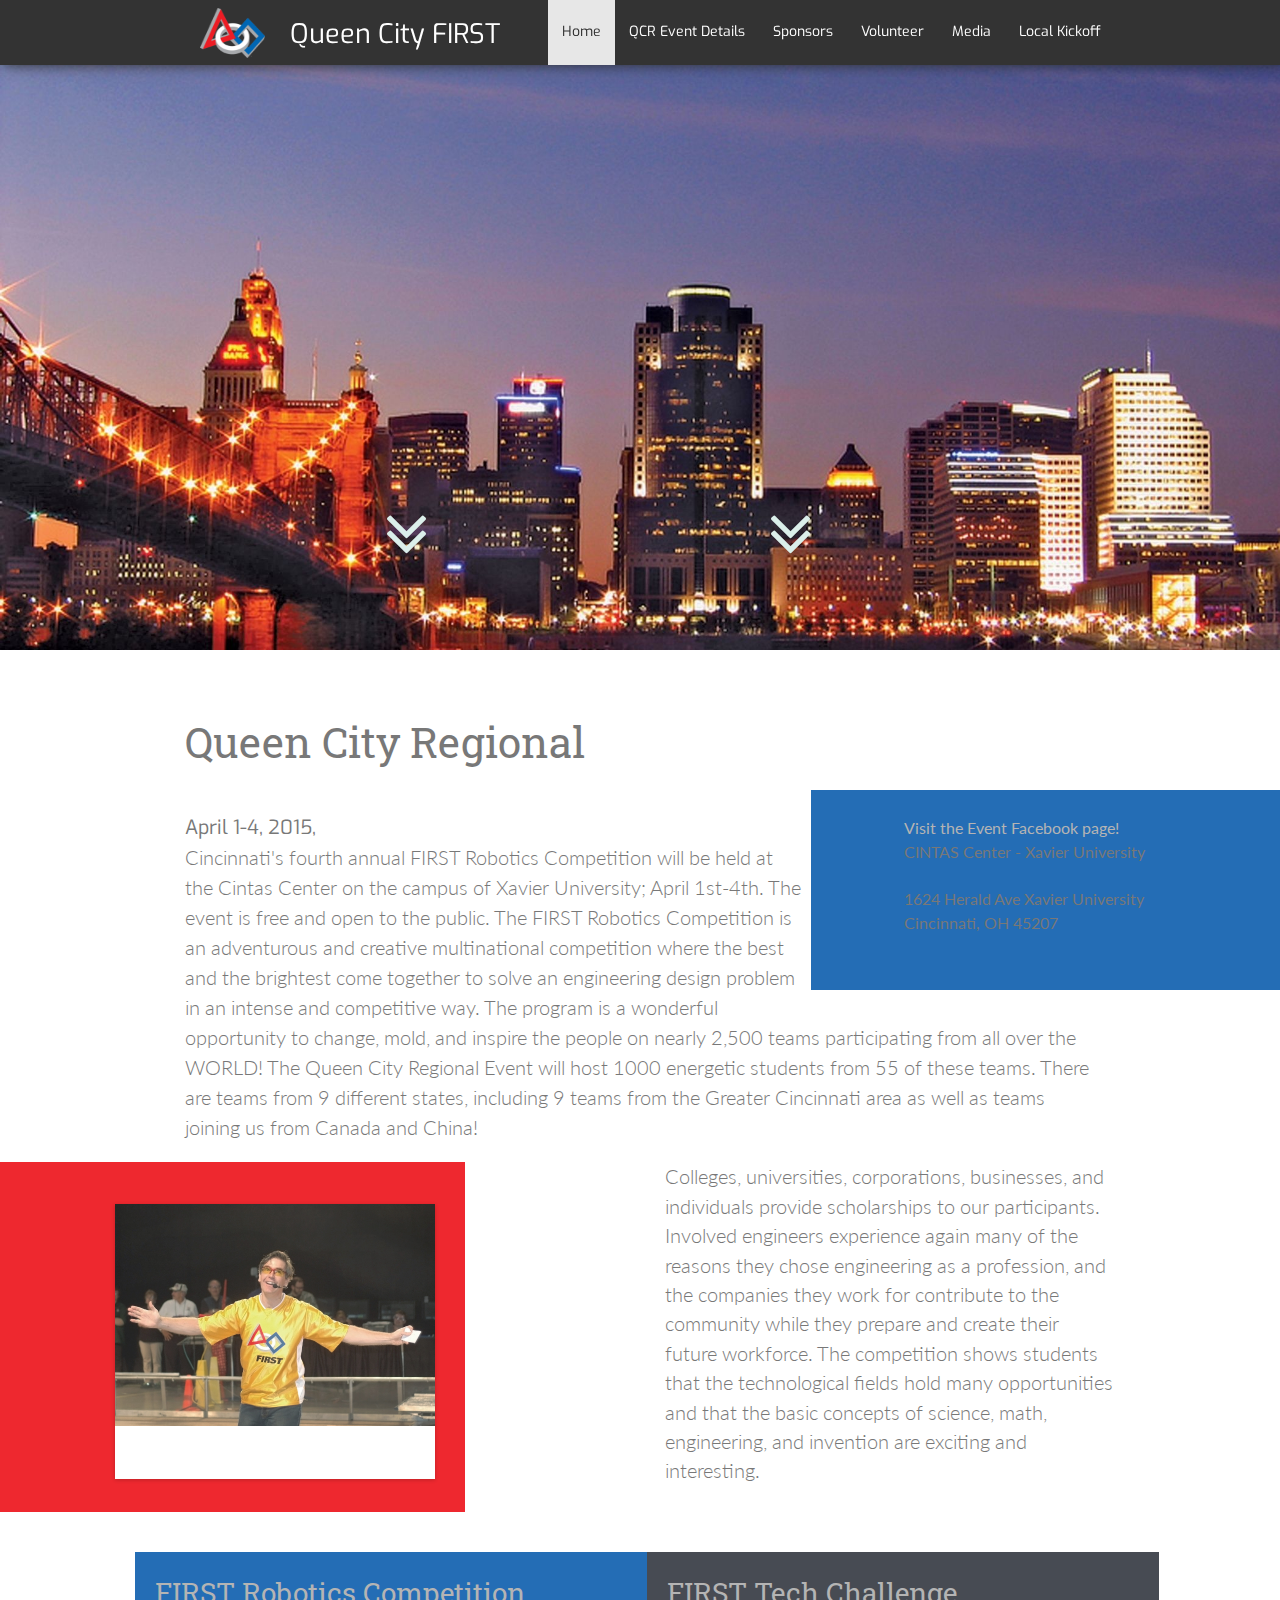
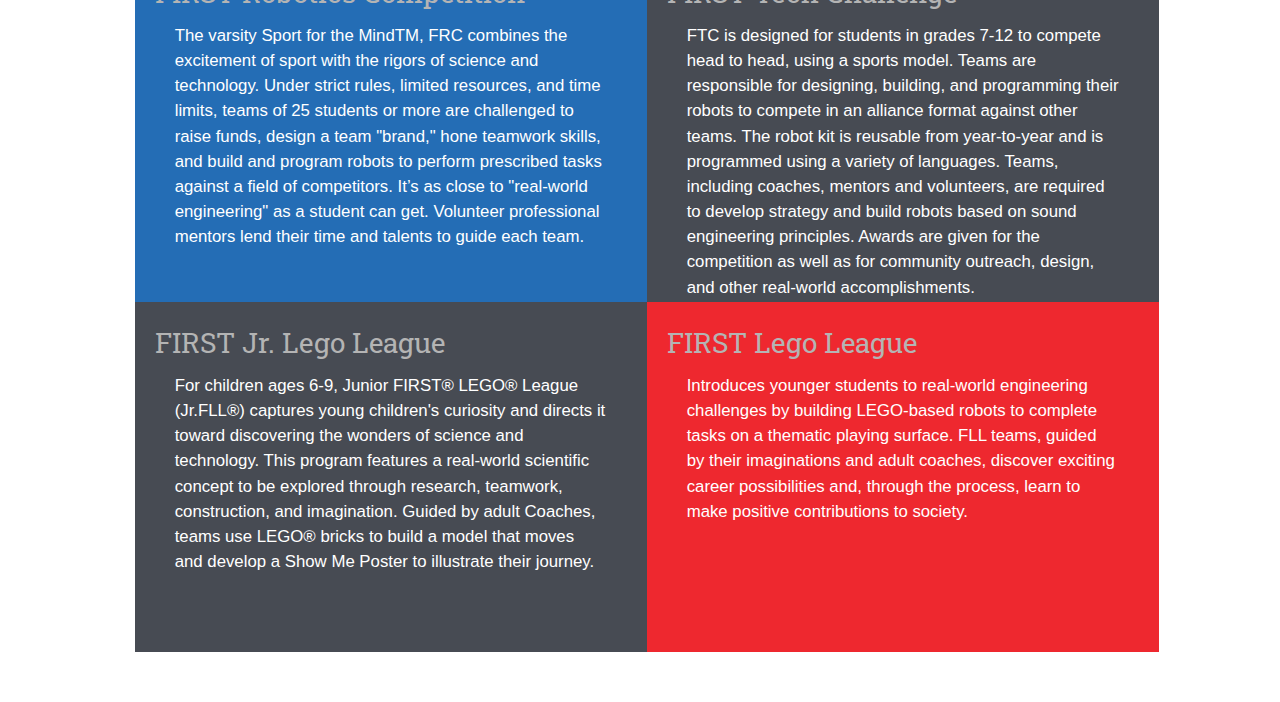
<file: testing/index.html>
<!DOCTYPE html>
<html lang="en">

<head>
    <meta charset="utf-8">
    <meta http-equiv="X-UA-Compatible" content="IE=edge">
    <meta name="viewport" content="width=device-width, initial-scale=1">
    <meta name="description" content="">
    <meta name="author" content="">
    <title>FIRST</title>
    <!-- Bootstrap Core CSS -->
    <link href="css/bootstrap.min.css" rel="stylesheet">

    <!-- Google Fonts -->
    <link rel="stylesheet" href="http://maxcdn.bootstrapcdn.com/font-awesome/4.3.0/css/font-awesome.min.css">
    <link href='http://fonts.googleapis.com/css?family=Exo' rel='stylesheet' type='text/css'>
    <link href='http://fonts.googleapis.com/css?family=Lato:300,400,700' rel='stylesheet' type='text/css'>
    <!-- Slider Style -->
    <link rel="stylesheet" href="css/woothemes-FlexSlider/flexslider.css" type="text/css">
    <!-- Custom CSS -->
    <link rel="stylesheet" href="http://fonts.googleapis.com/css?family=Roboto+Slab">
    <link rel="stylesheet" href="css/base.css">
    <link rel="stylesheet" href="css/style.css">
    <link href="css/business-frontpage.css" rel="stylesheet">
    <link href="css/styles.css" rel="stylesheet">

    <!-- js -->
    <script src="js/modernizr.js"></script>
</head>

<body>
    <header>
        <!-- Navigation -->
        <nav id="mainNav" class="navbar navbar-default navbar-fixed-top" data-target="navbar-example">
            <div class="container">
                <div class="navbar-header">
                    <button type="button" class="navbar-toggle collapsed" data-toggle="collapse" data-target="#collapse">
                        <span class="sr-only">Toggle navigation</span>
                        <span class="icon-bar"></span>
                        <span class="icon-bar"></span>
                        <span class="icon-bar"></span>
                    </button>
                    <a class="navbar-brand" href="#home"><img id="brandImg" src="../images/logoGimp.jpg"><span class="pageTitle">Queen City <em>FIRST</em></span> </a>
                </div>
                <!-- navbar-header -->
                <div class="collapse navbar-collapse" id="collapse">
                    <ul class="nav navbar-nav navbar-right" role="navigation">
                        <li class="active"><a href="#home">Home</a>
                        </li>
                        <li><a href="pages/details.html">QCR Event Details</a>
                        </li>
                        <li><a href="pages/sponsors.html">Sponsors</a>
                        </li>
                        <li><a href="pages/volunteers.html">Volunteer</a>
                        </li>
                        <li><a href="pages/media.html">Media</a>
                        </li>
                        <li><a href="pages/kickoff.html">Local Kickoff</a>
                        </li>
                    </ul>
                </div>
                <!-- collapse navbar-collapse -->
            </div>
            <!-- container -->
        </nav>
    </header>
    <div>
        <section class="module parallax parallax-1">
            <div class="container">

            </div>

        </section>
        <section class="module content">
            <div class="container">
                <i class="fa fa-angle-double-down fa-5x pointer1"></i>
                <i class="fa fa-angle-double-down fa-5x pointer2"></i>
                <div class="row">
                    <article class="col-lg-12 mainContent">
                        <!-- Main header -->
                        <h2>Queen City Regional</h2>
                        <h4>April 1-4, 2015,</h4>
                        <!-- Gallery Picture Slider -->
                        <!-- Main Paragraph -->

                        <aside class="">
                            <div class="blueShade frontAside"></div>
                            <address class="frontAsideAddress">
                                <h3><a href="https://www.facebook.com/QueenCityFIRST?fref=ts">Visit the Event Facebook page!</a></h3>
                                <h3>CINTAS Center - Xavier University</h3>
                                <br>1624 Herald Ave Xavier University
                                <br>Cincinnati, OH 45207
                                <br>
                            </address>
                        </aside>
                        <p>
                            Cincinnati's fourth annual FIRST Robotics Competition will be held at the Cintas Center on the campus of Xavier University; April 1st-4th. The event is free and open to the public. The FIRST Robotics Competition is an adventurous and creative multinational competition where the best and the brightest come together to solve an engineering design problem in an intense and competitive way. The program is a wonderful opportunity to change, mold, and inspire the people on nearly 2,500 teams participating from all over the WORLD! The Queen City Regional Event will host 1000 energetic students from 55 of these teams. There are teams from 9 different states, including 9 teams from the Greater Cincinnati area as well as teams joining us from Canada and China!</p>
                    </article>
                    <hr>
                    <div class="sliderWrapper redShade">
                        <!-- Gallery Picture Slider -->
                        <div class=".sliderAsideColor"></div>
                        <div class="flexslider img-square img-responsive img-center frontSlider">
                            <ul class="slides">
                                <li>
                                    <img src="../images/gallery/Robots Hello 1-C-X2.jpg" />
                                </li>
                                <li>
                                    <img src="../images/gallery/Robots Friday 038-X2.jpg" />
                                </li>
                                <li>
                                    <img src="../images/gallery/Robots Mayor 1-B-L.jpg" />
                                </li>
                                <li>
                                    <img src="../images/gallery/Robots Lakota Point 1-XL.jpg" />
                                </li>
                                <li>
                                    <img src="../images/gallery/Robots controls - XL.jpg" />
                                </li>
                                <li>
                                    <img src="../images/First.jpg" />
                                </li>
                                <li>
                                    <img src="../images/gallery/Robots Warren shot with text- B-X2.jpg" />
                                </li>
                            </ul>
                        </div>
                    </div>
                    <div class="sliderSection">
                        <p>
                            Colleges, universities, corporations, businesses, and individuals provide scholarships to our participants. Involved engineers experience again many of the reasons they chose engineering as a profession, and the companies they work for contribute to the community while they prepare and create their future workforce. The competition shows students that the technological fields hold many opportunities and that the basic concepts of science, math, engineering, and invention are exciting and interesting.</p>

                    </div>
                </div>
        </section>
        <section class="module parallax parallax-2 ">
            <div class="leagueParallax">
                <!-- FTC -->
                <div class="row col-sm-offset-1">
                    <!-- FRC -->
                    <article class="blueShade frcLeague">
                        <div class="leagueContent">
                            <h2><a href="http://www.usfirst.org/roboticsprograms/ftc"><em>FIRST</em>  Robotics Competition</a></h2>
                            <p>The varsity Sport for the MindTM, FRC combines the excitement of sport with the rigors of science and technology. Under strict rules, limited resources, and time limits, teams of 25 students or more are challenged to raise funds, design a team "brand," hone teamwork skills, and build and program robots to perform prescribed tasks against a field of competitors. It’s as close to "real-world engineering" as a student can get. Volunteer professional mentors lend their time and talents to guide each team.</p>
                    </article>

                    <article class="darkShade frcLeague">
                        <div class="leagueContent">
                            <h2><a href="http://www.usfirst.org/roboticsprograms/ftc"><em>FIRST</em>  Tech Challenge</a></h2>
                            <p>FTC is designed for students in grades 7-12 to compete head to head, using a sports model. Teams are responsible for designing, building, and programming their robots to compete in an alliance format against other teams. The robot kit is reusable from year-to-year and is programmed using a variety of languages. Teams, including coaches, mentors and volunteers, are required to develop strategy and build robots based on sound engineering principles. Awards are given for the competition as well as for community outreach, design, and other real-world accomplishments.</p>
                        </div>
                    </article>
                    </div>

                    <div class="row col-sm-offset-1">
                        <!-- JR.FLL  col-lg-5 col-md-6  col-sm-12 -->
                        <article class="darkShade frcLeague">
                            <h2><a href="http://www.usfirst.org/roboticsprograms/jr.fll"><em>FIRST</em> Jr. Lego League</a></h2>
                            <div class="leagueContent">
                                <p>For children ages 6-9, Junior FIRST® LEGO® League (Jr.FLL®) captures young children's curiosity and directs it toward discovering the wonders of science and technology. This program features a real-world scientific concept to be explored through research, teamwork, construction, and imagination. Guided by adult Coaches, teams use LEGO® bricks to build a model that moves and develop a Show Me Poster to illustrate their journey.</p>
                            </div>
                        </article>

                        <!-- FLL -->
                        <article class="redShade frcLeague">
                            <div class="leagueContent">
                                <h2><a href="http://www.usfirst.org/roboticsprograms/fll"><em>FIRST</em> Lego League</a></h2>
                                <p>Introduces younger students to real-world engineering challenges by building LEGO-based robots to complete tasks on a thematic playing surface. FLL teams, guided by their imaginations and adult coaches, discover exciting career possibilities and, through the process, learn to make positive contributions to society.</p>
                            </div>
                        </article>
                    </div>
                </div>
        </section>
        </div>
        <!-- /#wrapper -->
        <script src="js/jquery.js"></script>
        <!-- Bootstrap Core JavaScript -->
        <script src="js/bootstrap.min.js"></script>
        <script src="css/woothemes-FlexSlider/jquery.flexslider.js"></script>
        <script src="js/script.js"></script>
        <!-- analytics -->
        <script type="text/javascript">
        </script>
</body>

</html>
</file>
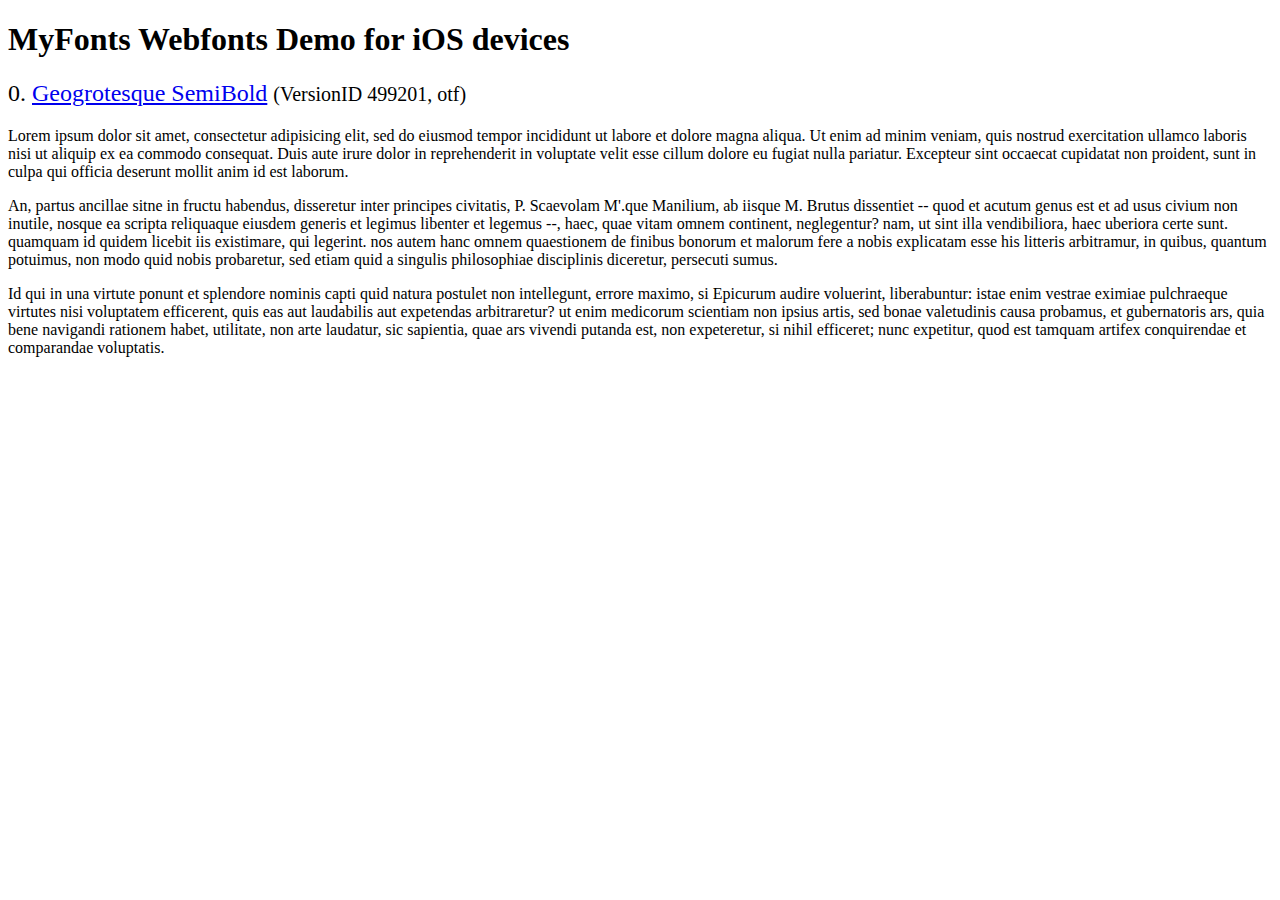
<file: css/woothemes-FlexSlider/demo/fonts/webfonts/geo-semibold/svg/index.html>
<!DOCTYPE html>
<html>
<head>
<title>MyFonts Webfonts Demo for iOS devices</title>
<meta http-equiv="content-type" content="text/html; charset=utf-8" />

<style type="text/css" media="all">

	h2 {
		 font-weight:normal;
	}

		
	@font-face {
		font-family:"Geogrotesque-SemiBold";
		src:url("style_169898.svg#Geogrotesque-SemiBold") format("svg");
	}
	
	.webfont_0 {
		font-family: Geogrotesque-SemiBold;
	}
		
</style>

</head>

<body>

<h1>MyFonts Webfonts Demo for iOS devices</h1>


<h2>0. <span class='webfont_0'><a href='http://new.myfonts.com/search/style::169898/'>Geogrotesque SemiBold</a></span>
<small>(VersionID 499201, otf)</small>
</h2>

<p class='webfont_0'>Lorem ipsum dolor sit amet, consectetur adipisicing elit, sed do eiusmod tempor incididunt ut labore et dolore magna aliqua. Ut enim ad minim veniam, quis nostrud exercitation ullamco laboris nisi ut aliquip ex ea commodo consequat. Duis aute irure dolor in reprehenderit in voluptate velit esse cillum dolore eu fugiat nulla pariatur. Excepteur sint occaecat cupidatat non proident, sunt in culpa qui officia deserunt mollit anim id est laborum.</p>

<p class='webfont_0'>An, partus ancillae sitne in fructu habendus, disseretur inter principes civitatis, P. Scaevolam M'.que Manilium, ab iisque M. Brutus dissentiet -- quod et acutum genus est et ad usus civium non inutile, nosque ea scripta reliquaque eiusdem generis et legimus libenter et legemus --, haec, quae vitam omnem continent, neglegentur? nam, ut sint illa vendibiliora, haec uberiora certe sunt. quamquam id quidem licebit iis existimare, qui legerint. nos autem hanc omnem quaestionem de finibus bonorum et malorum fere a nobis explicatam esse his litteris arbitramur, in quibus, quantum potuimus, non modo quid nobis probaretur, sed etiam quid a singulis philosophiae disciplinis diceretur, persecuti sumus.</p>

<p class='webfont_0'>Id qui in una virtute ponunt et splendore nominis capti quid natura postulet non intellegunt, errore maximo, si Epicurum audire voluerint, liberabuntur: istae enim vestrae eximiae pulchraeque virtutes nisi voluptatem efficerent, quis eas aut laudabilis aut expetendas arbitraretur? ut enim medicorum scientiam non ipsius artis, sed bonae valetudinis causa probamus, et gubernatoris ars, quia bene navigandi rationem habet, utilitate, non arte laudatur, sic sapientia, quae ars vivendi putanda est, non expeteretur, si nihil efficeret; nunc expetitur, quod est tamquam artifex conquirendae et comparandae voluptatis.</p>




</body>
</html>
</file>
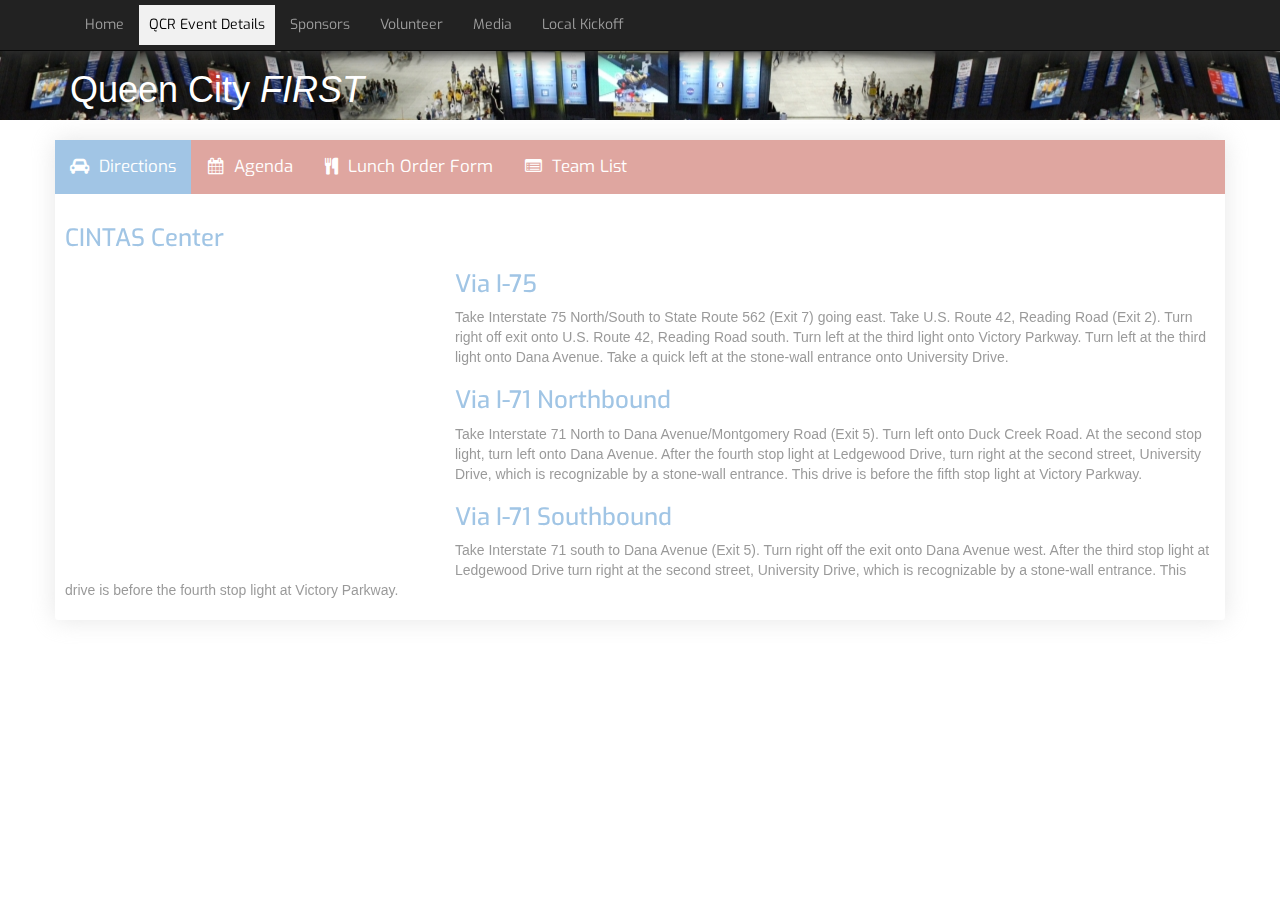
<file: pages/details.html>
<!DOCTYPE html>
<html lang="en">

<head>
    <meta charset="utf-8">
    <meta http-equiv="X-UA-Compatible" content="IE=edge">
    <meta name="viewport" content="width=device-width, initial-scale=1">
    <meta name="description" content="">
    <meta name="author" content="">
    <title>FIRST</title>
    <!-- Bootstrap Core CSS -->
    <link href="../css/bootstrap.min.css" rel="stylesheet">
    <link href="../css/business-frontpage.css" rel="stylesheet">
    <!-- Google Fonts -->
    <link href='https://fonts.googleapis.com/css?family=Droid+Sans' rel='stylesheet' type='text/css'>
    <link rel="stylesheet" href="http://maxcdn.bootstrapcdn.com/font-awesome/4.3.0/css/font-awesome.min.css">
    <link href='http://fonts.googleapis.com/css?family=Exo' rel='stylesheet' type='text/css'>
    <script src="../scripts/jquery.js"></script>
    <!-- Bootstrap Core JavaScript -->
    <script src="../scripts/bootstrap.min.js"></script>
    <script src="../css/woothemes-FlexSlider/jquery.flexslider.js"></script>
    <script src="../scripts/script.js"></script>
    <script type="text/javascript">
    $(document).ready(function() {
        $("#myTab a").click(function(e) {
            e.preventDefault();
            $(this).tab('show');
            $("#myTabs").tabs({
                show: function(e, ui) {}
            });
        });
        $('.volunteerNav').on('click', function(e) {
            e.preventDefault();
            $('#sectionA').removeClass('active fade in');
            $('#myTab').find('.active').removeClass('active')
            $('.navigationTab').addClass('active')
            $('#sectionC').addClass('active fade in');
        });
    });
    </script>
    <!-- Slider Style -->
    <link rel="stylesheet" href="../css/woothemes-FlexSlider/flexslider.css" type="text/css">
    <!-- Custom CSS -->
    <link href="../css/styles.css" rel="stylesheet">
    <!-- HTML5 Shim and Respond.js IE8 support of HTML5 elements and media queries -->
    <!-- WARNING: Respond.js doesn't work if you view the page via file:// -->
    <!--[if lt IE 9]>
				<script src="https://oss.maxcdn.com/libs/html5shiv/3.7.0/html5shiv.js"></script>
				<script src="https://oss.maxcdn.com/libs/respond.js/1.4.2/respond.min.js"></script>
				<![endif]-->
</head>

<body>
    <!-- Navigation -->
    <nav class="navbar navbar-inverse navbar-fixed-top navShadow" role="navigation">
        <div class="container">
            <!-- Brand and toggle get grouped for better mobile display -->
            <div class="navbar-header">
                <button type="button" class="navbar-toggle" data-toggle="collapse" data-target="#bs-example-navbar-collapse-1">
                    <span class="sr-only">Toggle navigation</span>
                    <span class="icon-bar"></span>
                    <span class="icon-bar"></span>
                    <span class="icon-bar"></span>
                </button>
            </div>
            <!-- Collect the nav links, forms, and other content for toggling -->
            <div class="collapse navbar-collapse" id="bs-example-navbar-collapse-1">
                <ul class="nav navbar-nav">
                    <li>
                        <a href="../index.html">Home</a>
                    </li>
                    <li>
                        <a id="activeNav" href="details.html">QCR Event Details</a>
                    </li>
                    <li>
                        <a href="sponsors.html">Sponsors</a>
                    </li>
                    <li>
                        <a href="volunteers.html">Volunteer</a>
                    </li>
                    <li>
                        <a href="media.html">Media</a>
                    </li>
                    <li>
                        <a href="kickoff.html">Local Kickoff</a>
                    </li>
                </ul>
            </div>
            <!-- /.navbar-collapse -->
        </div>
        <!-- /.container -->
    </nav>
    <!-- Image Background Page Header -->
    <!-- Note: The background image is set within the business-casual.css file. -->
    <header class="business-header" id="detailsBanner">
        <div class="container">
            <div class="row">
                <div class="col-lg-12">
                    <h1 class="tagline">Queen City <em>FIRST</em></h1>
                </div>
            </div>
        </div>
    </header>
    <!-- Page Content -->
    <div class="container content" style=" margin: 20px auto;padding: 0; box-shadow: 0 0 25px #cccccc">
        <div class="container" style="padding:0;">
            <ul class="nav nav-pills" id="myTab">
                <li class="active"><a href="#sectionA"><i class="fa fa-car"></i>Directions</a>
                </li>
                <li><a href="#sectionB"><i class="fa fa-calendar"></i>Agenda</a>
                </li>
                <li class="LunchTab"><a href="#sectionC"><i class="fa fa-cutlery"></i>Lunch Order Form</a>
                </li>
                <li class="teamList"><a href="#sectionD"><i class="fa fa-list-alt"></i>Team List</a>
                </li>
            </ul>
            <div class="tab-content" style="border-top: solid 1px white; padding: 10px;">
                <div id="sectionA" class="tab-pane fade in active">
                    <h3 class="heading text-primary">CINTAS Center</h3>
                    <div class="xavier" style="float:left; margin-right:15px">
                        <iframe class="xavierMap" frameborder="0" marginheight="0" marginwidth="0" scrolling="no" src="http://maps.google.com/maps?f=q&amp;source=s_q&amp;hl=en&amp;geocode=&amp;q=1624+Herald+Avenue,+Cincinnati,+Ohio+45207&amp;aq=&amp;sll=37.0625,-95.677068&amp;sspn=39.371738,86.572266&amp;ie=UTF8&amp;hq=&amp;hnear=1624+Herald+Ave,+Cincinnati,+Ohio+45212&amp;t=m&amp;z=14&amp;ll=39.148876,-84.472575&amp;output=embed"></iframe>
                    </div>
                    <h3 class="heading text-primary">Via I-75</h3>
                    <p>Take Interstate 75 North/South to State Route 562 (Exit 7) going east. Take U.S. Route 42, Reading Road (Exit 2). Turn right off exit onto U.S. Route 42, Reading Road south. Turn left at the third light onto Victory Parkway. Turn left at the third light onto Dana Avenue. Take a quick left at the stone-wall entrance onto University Drive.</p>
                    <h3 class="heading text-primary">Via I-71 Northbound</h3>
                    <p>Take Interstate 71 North to Dana Avenue/Montgomery Road (Exit 5). Turn left onto Duck Creek Road. At the second stop light, turn left onto Dana Avenue. After the fourth stop light at Ledgewood Drive, turn right at the second street, University Drive, which is recognizable by a stone-wall entrance. This drive is before the fifth stop light at Victory Parkway.</p>
                    <h3 class="heading text-primary">Via I-71 Southbound</h3>
                    <p>Take Interstate 71 south to Dana Avenue (Exit 5). Turn right off the exit onto Dana Avenue west. After the third stop light at Ledgewood Drive turn right at the second street, University Drive, which is recognizable by a stone-wall entrance. This drive is before the fourth stop light at Victory Parkway.</p>
                </div>
                <div id="sectionB" class="heading tab-pane fade">
                    <h3>Schedule April 1-4, 2015
                    </h3>
                    <a class="volunteerButton heading btn btn-success btn-lg" href="../images/2015 Queen City Schedule.pdf" style="height: 50px; width: 150px; margin: 20px;font-size: 1em;padding: 15px 5px; position: absolute;right:100px;top: 185px;">Download Schedule</a>
                    <div class="bs-example">
                        <table class="table table-hover">
                            <thead>
                                <tr>
                                    <th>Wednesday</th>
                                    <th>Thursday</th>
                                    <th>Friday</th>
                                    <th>Saturday</th>
                                </tr>
                            </thead>
                            <tbody>
                                <tr>
                                    <td><span class="text-primary">6:00 pm -8:00 pm:</span> 5 Team Reps to Load-In</td>
                                    <td><span class="text-primary">7:45 am:</span> 5 Team Reps to Load-In</td>
                                    <td><span class="text-primary">8:00 am: </span>Pits and Machine Shop OPEN</td>
                                    <td><span class="text-primary">8:00 am: </span>Pits and Machine Shop OPEN</td>
                                </tr>
                                <tr>
                                    <td></td>
                                    <td><span class="text-primary">8:30 am:</span> Pits, Machine Shop, Registration and Inspeciton Open</td>
                                    <td><span class="text-primary">8:30 am-9:00 am:</span> Opening Ceremonies</td>
                                    <td><span class="text-primary">8:30 am-9:00 am:</span> Opening Ceremonies</td>
                                </tr>
                                <tr>
                                    <td></td>
                                    <td><span class="text-primary">9:00 am -11:00 am:</span> Driver's Meeting, Field open for Measurement and Calibration</td>
                                    <td><span class="text-primary">9:00 am - 12 Noon:</span> Qualification Matches</td>
                                    <td><span class="text-primary">9:00 am -12:15 pm:</span> Qualification Matches</td>
                                </tr>
                                <tr>
                                    <td></td>
                                    <td><span class="text-primary">11:00 am - 12:00 pm:</span> Lunch</td>
                                    <td><span class="text-primary">12 Noon -1:00 pm:</span> Lunch</td>
                                    <td><span class="text-primary">12:15 pm - 12:30 pm</span> Alliance Selections</td>
                                </tr>
                                <tr>
                                    <td></td>
                                    <td><span class="text-primary">12:00 Noon - 6:30 pm</span> Practice Matches</td>
                                    <td><span class="text-primary">1:00 pm - 5:45 pm:</span> Qualificaiton Matches</td>
                                    <td><span class="text-primary">12:30 pm - 1:30 pm</span> LUNCH</td>
                                </tr>
                                <tr>
                                    <td></td>
                                    <td><span class="text-primary">8:00 pm </span>Pits and Machine Shop close</td>
                                    <td><span class="text-primary">5:45 pm - 6:30 pm:</span> Awards Ceremony</td>
                                    <td><span class="text-primary">1:30 - 4:30</span> Final Rounds</td>
                                </tr>
                                <tr>
                                    <td></td>
                                    <td></td>
                                    <td><span class="text-primary">7:00 pm**: </span> Pits and Machine Shop CLOSE immediately following Closing Ceremonies</td>
                                    <td><span class="text-primary">4:30 pm - 5:30 pm:</span> Awards Ceremony</td>
                                </tr>
                                <tr>
                                    <td>**Schedule subject to change. All times are estimated based on flow of rounds. See Pit Administration table for updated times.</td>
                                    <td></td>
                                    <td><span class="text-primary">6:30pm:</span> Pits close | Robots bagged</td>
                                </tr>
                            </tbody>
                        </table>
                    </div>
                </div>
                <div id="sectionC" class="heading volunteerTab tab-pane fade">
                    <a class="volunteerButton heading btn btn-success btn-lg" href="../images/Preorder Team Meals Queen City 2015.pdf" style="height: 50px; width: 150px; float: left; margin: 20px;font-size: 1em;padding: 15px 5px;">Download Lunch Form
			</a>
                </div>
                <div id="sectionD" class="heading volunteerTab tab-pane fade">
                    <div class="teamlistcontent">
                        <iframe frameborder="0" height="700px" id="teamlist" src="http://frclinks.frclinks.com/event/ohci" width="700px"></iframe>
                    </div>
                </div>
            </div>
            <!-- jQuery -->

</body>

</html>
</file>
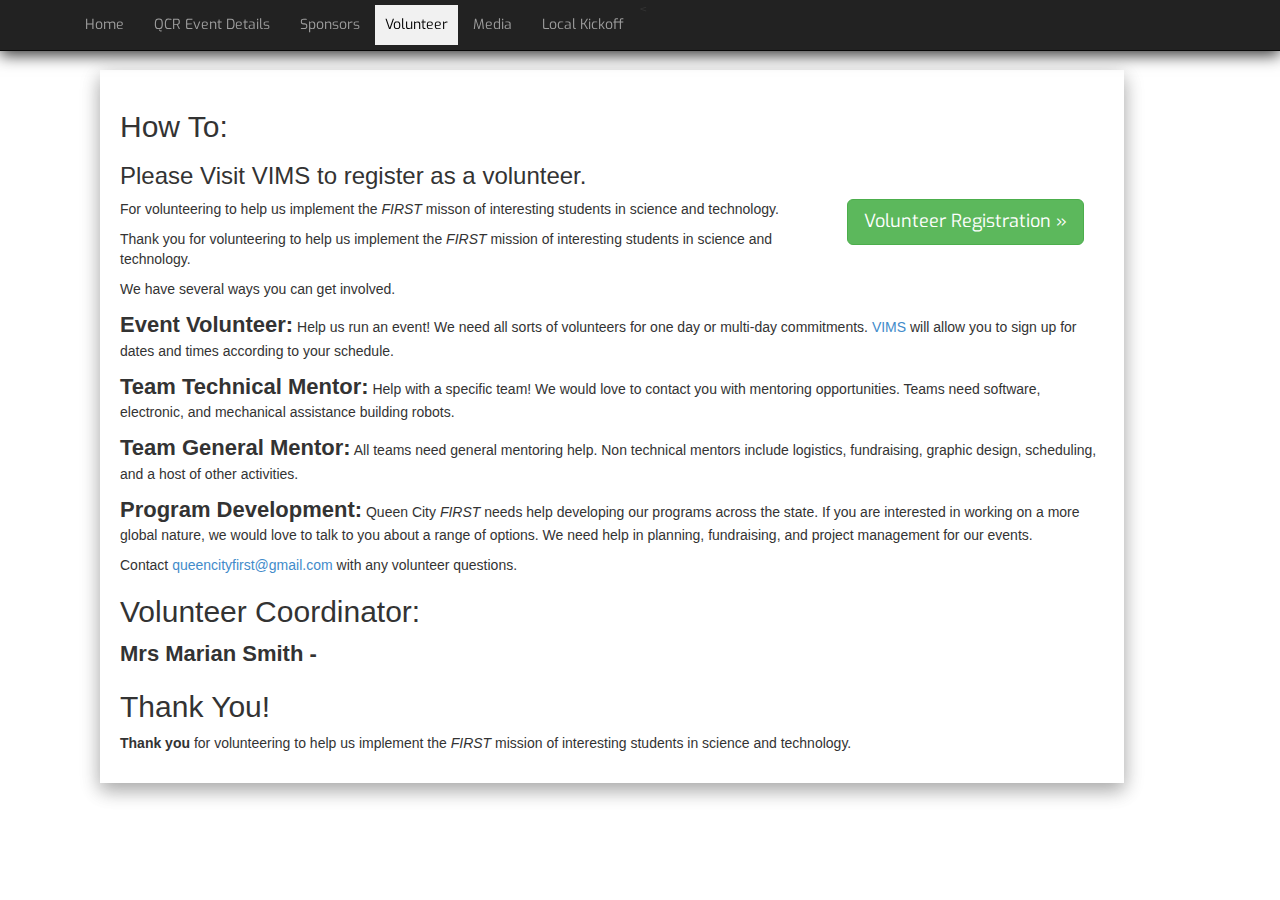
<file: pages/volunteers.html>
<!DOCTYPE html>
<html lang="en">
	<head>
		<meta charset="utf-8">
		<meta http-equiv="X-UA-Compatible" content="IE=edge">
		<meta name="viewport" content="width=device-width, initial-scale=1">
		<meta name="description" content="">
		<meta name="author" content="">
		<title>FIRST</title>
		<!-- Bootstrap Core CSS -->
		<link href="../css/bootstrap.min.css" rel="stylesheet">
		<link href="../css/business-frontpage.css" rel="stylesheet">
		<!-- Google Fonts -->
		<link href='https://fonts.googleapis.com/css?family=Droid+Sans' rel='stylesheet' type='text/css'>
			<link href='http://fonts.googleapis.com/css?family=Exo' rel='stylesheet' type='text/css'>
				<!-- Slider Style -->
				<link rel="stylesheet" href="../css/woothemes-FlexSlider/flexslider.css" type="text/css">
				<!-- Custom CSS -->
				<link href="../css/styles.css" rel="stylesheet">
				<!-- HTML5 Shim and Respond.js IE8 support of HTML5 elements and media queries -->
				<!-- WARNING: Respond.js doesn't work if you view the page via file:// -->
				<!--[if lt IE 9]>
				<script src="https://oss.maxcdn.com/libs/html5shiv/3.7.0/html5shiv.js"></script>
				<script src="https://oss.maxcdn.com/libs/respond.js/1.4.2/respond.min.js"></script>
				<![endif]-->
			</head>
			<!-- Navigation -->
			<nav class="navbar navbar-inverse navbar-fixed-top navShadow" role="navigation" style="background: #222222;">
				<div class="container">
					<!-- Brand and toggle get grouped for better mobile display -->
					<div class="navbar-header">
						<button type="button" class="navbar-toggle" data-toggle="collapse" data-target="#bs-example-navbar-collapse-1">
						<span class="sr-only">Toggle navigation</span>
						<span class="icon-bar"></span>
						<span class="icon-bar"></span>
						<span class="icon-bar"></span>
						</button>
					</div>
					<!-- Collect the nav links, forms, and other content for toggling -->
					<div class="heading collapse navbar-collapse" id="bs-example-navbar-collapse-1">
						<	<ul class="nav navbar-nav">
							<li >
									<a href="../index.html">Home</a>
								</li>
							<li>
								<a href="details.html">QCR Event Details</a>
							</li>
							<li>
								<a href="sponsors.html">Sponsors</a>
							</li>
							<li>
								<a id="activeNav"  href="volunteers.html">Volunteer</a>
							</li>
							<li>
								<a  href="media.html">Media</a>
							</li>
							<li>
								<a href="kickoff.html">Local Kickoff</a>
							</li>
						</ul>
					</div>
					<!-- /.navbar-collapse -->
				</div>
				<!-- /.container -->
			</nav>
			<body>
				<div class="volunteerContent shadow">
				<h2>How To:</h2>
				<h3>Please Visit VIMS to register as a volunteer.</h3><a class="volunteerButton heading btn btn-success btn-lg" href="https://my.usfirst.org/FIRSTPortal/Login/VIMS_Login.aspx"> Volunteer Registration &raquo;</a>
				<p> 	For volunteering to help us implement the <em>FIRST</em> misson of interesting students in science and technology.
				<p>   Thank you for volunteering to help us implement the <em>FIRST</em> mission of interesting students in science and technology. </p>
				<p>We have several ways you can get involved. </p>
				<p>
				<strong>Event Volunteer:</strong> Help us run an event! We need all sorts of volunteers for one day or multi-day commitments. <a href="https://my.usfirst.org/FIRSTPortal/Login/VIMS_Login.aspx" target="_blank">VIMS</a> will allow you to sign up for dates and times according to your schedule. </p>
				<p>
				<strong>Team Technical Mentor:</strong> Help with a specific team! We would love to contact you with mentoring opportunities. Teams
				need software, electronic, and mechanical assistance building robots. </p>
				<p>
				<strong>Team General Mentor:</strong> All teams need general mentoring help. Non technical mentors include logistics, fundraising,
				graphic design, scheduling, and a host of other activities. </p>
				<p>
				<strong>Program Development:</strong> Queen City <em>FIRST</em> needs help developing our programs across the state. If you are interested in
				working on a more global nature, we would love to talk to you about a range of options. We need help in planning, fundraising, and project management for our events. </p>
				<p>Contact <a href="mailto:queencityfirst@gmail.com">queencityfirst@gmail.com </a>with any volunteer questions.</p>
				<div id="tabs-2">
					<h2>Volunteer Coordinator:</h2>
					<p>                                <strong>Mrs Marian Smith - <a href="mailto:smith.mr.1@pg.com" style="color:#ffffff">smith.mr.1@pg.com</a></strong> </p>
				</div>
				<div id="tabs-3">
					<h2>Thank You!</h2>
					<p>
					<b>Thank you</b> for volunteering to help us implement the <em>FIRST</em> mission of interesting students in science and technology. </p>
					</p>
					</div>
						<!-- jQuery -->
			<script src="../scripts/jquery.js"></script>
			<!-- Bootstrap Core JavaScript -->
			<script src="../scripts/bootstrap.min.js"></script>
			<script src="../css/woothemes-FlexSlider/jquery.flexslider.js"></script>
			<script src="../scripts/script.js"></script>

		</body>
	</html>
</file>
<file: testing/css/style.css>
/* ============================================================
  SECTIONS
============================================================ */

section.module:last-child {
    margin-bottom: 0;
}
section.module h2 {
    margin-bottom: 40px;
    font-family: "Roboto Slab", serif;
    font-size: 30px;
}
section.module p {
    margin-bottom: 40px;
    font-size: 16px;
    font-weight: 300;
}
section.module p:last-child {
    margin-bottom: 0;
}
section.module.content {
    padding: 40px 0;
}
section.module.parallax {
    height: 600px;
    background-position: 50% 50%;
    background-repeat: no-repeat;
    background-attachment: fixed;
    -webkit-background-size: cover;
    -moz-background-size: cover;
    -o-background-size: cover;
    background-size: cover;
}
section.module.parallax h1 {
    text-shadow: 0 0 10px rgba(0, 0, 0, 0.2);
}
section.module.parallax-1 {
    background-image: url("../../images/sitepics/QueenCityRiverFront_1.jpg");
}
section.module.parallax-2 {
    background-image: url("../../images/ParallaxLogo.jpg");
}
section.module.parallax-3 {
    background-image: url("../../img/demo/_small/3.jpg");
}
@media all and (min-width: 600px) {
    section.module h2 {
        font-size: 42px;
    }
    section.module p {
        font-size: 20px;
    }
    section.module.parallax h1 {
        font-size: 96px;
    }
}
@media all and (min-width: 960px) {
    section.module.parallax h1 {
        font-size: 160px;
    }
}
</file>
<file: testing/css/styles.css>
body {
    background-image: url('../../images/logoGimp.jpg');
    background: center center;
    -moz-background-size: cover;
    background-size: cover;
    -o-background-size: cover;
}
header {
    display: absolute;
    z-index:
}
* {
    margin: 0;
    padding: 0;
}
#pageTitle {
    font-family: 'Droid Sans', sans-serif;
}
#mainNav {
    background-color: rgba(51, 51, 51, 1.0);
    border: 0;
    color: white;
    height: 65px;
    box-shadow: 4px 0 13px 0 #2e2e2e;
}
.navbar-brand span {
    position: relative;
    color: #fff;
    top: -.8em;
}
#mainNav .navbar-nav li a {
    padding: 1.6em 1em;
    color: white;
}
#mainNav .navbar-nav .active a {
    color: #2e2e2e;
}
#collapse {
    display: absolute;
}
.nav-pills {
    background-color: rgba(191, 76, 64, 1.0);
}
.nav-pills li a {
    padding: 15px 15px;
    font-size: 1.2em;
    color: #fff;
    border-radius: 0;
}
.nav-pills li:hover a {
    background-color: rgba(0, 0, 0, .5);
}
.nav-pills li a i {
    padding-right: 10px;
}
.navbar-brand {
    position: relative;
    left: 100px;
}
#brandImg {
    position: relative;
    top: -.4em;
    display: inline;
    margin: 0 25px 0 -80px;
    height: 50px;
    width: 65px;
}
.volunteerContent {
    padding: 20px;
    width: 80%;
    margin: 20px 100px;
}
.volunteerContent p strong {
    font-size: 22px;
}
.img-sizing {
    display: absolute;
    background: center center;
    overflow: hidden;
    height: 180px;
    width: 180px;
}
.frontColum {
    border: solid 1px black;
    display: none;
}
/*.frontColum{

	display: inline-block;
 width: 250px;
 margin: 2% 1%;
 padding: 10px 20;

}
.frontColum p, .frontColum h2{
		padding:0 10px;
}
.frontColum img{
	margin-top: 20px;
}*/

.sponsorContainer {
    margin: 20px auto;
    width: 90%;
    border: solid 1px black;
}
.flex-container {
    display: absolute;
    padding: 0;
    margin: 0;
    list-style: none;
    display: -webkit-box;
    display: -moz-box;
    display: -ms-flexbox;
    display: -webkit-flex;
    display: flex;
    -webkit-flex-flow: row wrap;
    justify-content: space-around;
}
.flex-item {
    position: relative;
    background: tomato;
    padding: 5px;
    height: 150px;
    width: 200px;
    margin-top: 10px;
    line-height: 150px;
    color: white;
    font-weight: bold;
    font-size: 3em;
    text-align: center;
    opacity: 0;
}
.flex-item:nth-child(1) {
    width: 90%;
}
.flex-item:nth-child(2), .flex-item:nth-child(3) {
    width: 45%;
}
.flex-item:nth-child(4), .flex-item:nth-child(5), .flex-item:nth-child(6) {
    width: 30%;
}
.sideArticle {
    height: 393px;
}
.sideArticle address, .sideArticle h3 {
    padding-top: 25px;
    margin: 5px 5px;
}
.sideArticle>address {
    margin: -15px 0 10px 15px;
}
.navShadow {
    box-shadow: 0 4px 15px #333333;
}
/*.frontSlider{
	margin: 0 auto;
	height: 225px;
	width: 325px;
	overflow: hidden;
	box-shadow: 0 0 0;
}*/

#activeNav {
    padding: 10px;
    top: 5px;
    background-color: #f1f1f1;
    color: black;
}
.content {
    background-color: #ffffff;
    border-radius: 3px;
    z-index: 1;
    padding: 0;
}
.xavierMap {
    width: 375px;
    height: 300px;
}
.mainContent {
    padding: 20px;
}
/* ========== Media Queries ========== */

@media(max-width: 766px) {
    .volunteerContent {
        width: 90%;
        margin: 0px 20px;
    }
    .sideArticle {
        margin: 15px;
        padding: 5px 10px;
        height: 450px;
        overflow: hidden;
    }
    .xavierMap {
        height: 200px;
        width: 200px;
    }
    .volunteerButton {
        float: none;
        margin: 20px;
    }
    #mainNav .navbar-brand span.pageTitle {} #mainNav .navbar-collapse.collapse {
        border: 0;
        margin-top: 15px;
        background-color: rgba(50, 50, 50, .95);
    }
    #mainNav .navbar-collapse.collapse ul li {}
}
@media(max-width: 500px) {
    .frontColContainer .frontColum {
        width: 90%;
    }
}
@media(max-width: 990px) {
    #mainNav .navbar-nav li a {
        font-size: .8em;
    }
    #mainNav .navbar-brand span.pageTitle {
        font-size: 1.2em;
    }
}
/* NEW STYLES */

.leagueParallax {
    position: relative;
    width: 100%;
    left: 2em;
}
.leagueParallax .row {
    width: 80%;
    display: inline;
    position: absolute;
}
.leagueParallax .row .frcLeague {
    display: inline;
    position: absolute;
    height: 350px;
    width: 50%;
    left: 0;
    padding: 20px;
}
.row .frcLeague h2 {
    position: absolute;
    font-size: 2em;
    padding-bottom: -15px;
}
.row .frcLeague p {
    position: relative;
    top: 3em;
}
.leagueParallax .row:nth-child(2) {
    display: inline;
    position: absolute;
    height: 400px;
    top: 350px;
    width: 80%;
}
.leagueParallax .row .frcLeague:nth-child(2) {
    left: 50%;
    width: 50%;
}
.redShade {
    margin: 0;
    background-color: rgba(237, 28, 36, .95)
}
.darkShade {
    margin: 0;
    background-color: rgba(61, 65, 74, .95);
}
.blueShade {
    margin: 0;
    background-color: rgba(24, 101, 177, .95)
}
.leagueParallax .frcLeague p {
    z-index: 1;
    color: #fff;
    font-size: 1.2em;
    padding: 0 20px;
}
.frontAside {
    position: absolute;
    margin: 0;
    float: right;
    right: -18%;
    top: 100px;
    width: 50%;
    height: 200px;
    font-size: .8em;
    opacity: 1;
}
.frontAsideAddress {
    position: relative;
    display: inline;
    margin: 0;
    float: right;
    font-size: .8em;
    top: -50px;
    margin: 25px;
    right: -75px;
    opacity: 1;
}
/*.frontSlider {
    position: absolute;
    float: left;
    top: 0;
    height: 275px;
    width: 320px;
    overflow: hidden;
    border: 0;
    border-radius: 0;
    left: 15em;
    top: 3em;
}*/

.sliderAsideColor {
    position: absolute;
    margin: 0;
    float: left;
    right: -25%;
    top: 100px;
    width: 25%;
    height: 200px;
    font-size: .8em;
    opacity: 1;
}
.frontSlider {
    position: relative;
    float: left;
    height: 275px;
    width: 320px;
    overflow: hidden;
    border: 0;
    border-radius: 0;
    top: 3em;
    left: 150px;
    margin: 0;
}
.sliderWrapper {
    position: relative;
    float: left;
    left: -200px;
    height: 350px;
    width: 500px;
    margin: 0;
}
.row .sliderSection p {
    font-size: 1.4em;
    font-family: 'Lato', sans-serif;
}
.container .row .mainContent {
    font-size: 1.4em;
    font-family: 'Lato', sans-serif;
}
.pointer1 {
    top: 500px;
    color: #dbefea;
    position: absolute;
    left: 30%;
    opacity: 1;
    animation: fading 5s infinite;
    -webkit-animation: fading 2s infinite;
    ;
    /* Safari 4+ */
    
    -moz-animation: fading 2s infinite;
    ;
    /* Fx 5+ */
    
    -o-animation: fading 2s infinite;
    ;
    /* Opera 12+ */
}
.pointer2 {
    top: 500px;
    color: #dbefea;
    position: absolute;
    left: 60%;
    animation: fading 5s infinite;
    -webkit-animation: fading 2s infinite;
    ;
    /* Safari 4+ */
    
    -moz-animation: fading 2s infinite;
    ;
    /* Fx 5+ */
    
    -o-animation: fading 2s infinite;
    ;
    /* Opera 12+ */
}
.detailsContent {
    padding: 1em 1em;
    margin-top: 100px;
    border: solid 1px #bed0cc;
    box-shadow: 0px 0 4px 0 #2e2e2e;
}
@-webkit-keyframes fading {
    0% {
        opacity: 0;
    }
    15% {
        opacity: .15;
    }
    35% {
        opacity: .65;
    }
    25% {
        opacity: .5;
    }
    65% {
        opacity: .65;
    }
    50% {
        opacity: 1
    }
    75% {
        opacity: .5;
    }
    90% {
        opacity: .15;
    }
    100% {
        opacity: 0;
    }
}
@-moz-keyframes fading {
    0% {
        opacity: 0;
    }
    15% {
        opacity: .15;
    }
    35% {
        opacity: .65;
    }
    25% {
        opacity: .5;
    }
    65% {
        opacity: .65;
    }
    50% {
        opacity: 1
    }
    75% {
        opacity: .5;
    }
    90% {
        opacity: .15;
    }
    100% {
        opacity: 0;
    }
}
@-o-keyframes fading {
    0% {
        opacity: 0;
    }
    25% {
        opacity: .5;
    }
    15% {
        opacity: .15;
    }
    35% {
        opacity: .65;
    }
    50% {
        opacity: 1
    }
    65% {
        opacity: .65;
    }
    75% {
        opacity: .5;
    }
    90% {
        opacity: .15;
    }
    100% {
        opacity: 0;
    }
}
@keyframes fading {
    0% {
        opacity: 0;
    }
    15% {
        opacity: .15;
    }
    35% {
        opacity: .65;
    }
    25% {
        opacity: .5;
    }
    65% {
        opacity: .65;
    }
    50% {
        opacity: 1
    }
    75% {
        opacity: .5;
    }
    90% {
        opacity: .15;
    }
    100% {
        opacity: 0;
    }
}
</file>
<file: css/styles.css>
body {
    background-image: url(../images/logoGimp.jpg);
    background: center center;
    -moz-background-size: cover;
    background-size: cover;
    -o-background-size: cover;
}
#pageTitle {
    font-family: 'Droid Sans', sans-serif;
}
#mainNav {
    background-color: rgba(51, 51, 51, 1.0);
    border: 0;
    color: white;
    height: 65px;
    box-shadow: 4px 0 13px 0 #2e2e2e;
}
.navbar-brand span {
    position: relative;
    color: #fff;
    top: -5px;
}
#mainNav .navbar-nav li a {
    padding: 1.6em 1em;
    color: white;
}
#mainNav .navbar-nav .active a {
    color: #2e2e2e;
}
#collapse {
    display: absolute;
}
.container.content {
    opacity: .5;
    padding: 0;
}
.nav-pills {
    background-color: rgba(191, 76, 64, 1.0);
}
.nav-pills li a {
    padding: 15px 15px;
    font-size: 1.2em;
    color: #fff;
    border-radius: 0;
}
.nav-pills li:hover a {
    background-color: rgba(0, 0, 0, .5);
}
.nav-pills li a i {
    padding-right: 10px;
}
.navbar-brand {
    position: relative;
    left: 100px;
}
#brandImg {
    position: relative;
    top: -.4em;
    display: inline;
    margin: 0 25px 0 -80px;
    height: 50px;
    width: 65px;
}
.volunteerContent {
    padding: 20px;
    width: 80%;
    margin: 20px 100px;
}
.volunteerContent p strong {
    font-size: 22px;
}
.img-sizing {
    display: absolute;
    background: center center;
    overflow: hidden;
    height: 180px;
    width: 180px;
}
.shadow {
    box-shadow: 0 6px 20px 0 rgba(0, 0, 0, 0.19), 0 8px 17px 0 rgba(0, 0, 0, 0.2);
}
.frontColum {
    border: solid 1px black;
    display: none;
}
/*.frontColum{

	display: inline-block;
 width: 250px;
 margin: 2% 1%;
 padding: 10px 20;

}
.frontColum p, .frontColum h2{
		padding:0 10px;
}
.frontColum img{
	margin-top: 20px;
}*/

.sponsorContainer {
    margin: 20px auto;
    width: 90%;
    border: solid 1px black;
}
.flex-container {
    display: absolute;
    padding: 0;
    margin: 0;
    list-style: none;
    display: -webkit-box;
    display: -moz-box;
    display: -ms-flexbox;
    display: -webkit-flex;
    display: flex;
    -webkit-flex-flow: row wrap;
    justify-content: space-around;
}
.flex-item {
    position: relative;
    background: tomato;
    padding: 5px;
    height: 150px;
    width: 200px;
    margin-top: 10px;
    line-height: 150px;
    color: white;
    font-weight: bold;
    font-size: 3em;
    text-align: center;
    opacity: 0;
}
.flex-item:nth-child(1) {
    width: 90%;
}
.flex-item:nth-child(2), .flex-item:nth-child(3) {
    width: 45%;
}
.flex-item:nth-child(4), .flex-item:nth-child(5), .flex-item:nth-child(6) {
    width: 30%;
}
.sliderContainer {} .sideArticle {
    height: 393px;
}
.sideArticle address, .sideArticle h3 {
    padding-top: 25px;
    margin: 5px 5px;
}
.sideArticle>address {
    margin: -15px 0 10px 15px;
}
.navShadow {
    box-shadow: 0 4px 15px #333333;
}
.frontColContainer {
    margin: 2% 2%;
    font-size: 16px;
}
.frontSlider {
    margin: 0 auto;
    height: 225px;
    width: 325px;
    overflow: hidden;
    box-shadow: 0 0 0;
}
#activeNav {
    padding: 10px;
    top: 5px;
    background-color: #f1f1f1;
    color: black;
}
.content {
    background-color: #ffffff;
    border-radius: 3px;
    z-index: 1;
    padding: 0;
}
.xavierMap {
    width: 375px;
    height: 300px;
}
.mainContent {
    padding: 20px;
}
/* ========== Media Queries ========== */

@media(max-width: 766px) {
    .volunteerContent {
        width: 90%;
        margin: 0px 20px;
    }
    .frontColContainer .frontColum {
        padding: 10px 20px;
        width: 400px;
        margin: 20px auto;
        box-shadow: 0 0 15px #cccccc;
    }
    .sideArticle {
        margin: 15px;
        padding: 5px 10px;
        height: 450px;
        overflow: hidden;
    }
    .xavierMap {
        height: 200px;
        width: 200px;
    }
    .volunteerButton {
        float: none;
        margin: 20px;
    }
    #mainNav .navbar-brand span.pageTitle {} #mainNav .navbar-collapse.collapse {
        border: 0;
        margin-top: 15px;
        background-color: rgba(50, 50, 50, .95);
    }
    #mainNav .navbar-collapse.collapse ul li {}
}
@media(max-width: 500px) {
    .frontColContainer .frontColum {
        width: 90%;
    }
}
@media(max-width: 990px) {
    #mainNav .navbar-nav li a {
        font-size: .8em;
    }
    #mainNav .navbar-brand span.pageTitle {
        font-size: 1.2em;
    }
}
</file>
<file: testing/css/base.css>
/* ============================================================
  RESET - http://meyerweb.com/eric/tools/css/reset/
============================================================ */
html, body, div, span, applet, object, iframe,
h1, h2, h3, h4, h5, h6, p, blockquote, pre,
a, abbr, acronym, address, big, cite, code,
del, dfn, em, img, ins, kbd, q, s, samp,
small, strike, strong, sub, sup, tt, var,
b, u, i, center,
dl, dt, dd, ol, ul, li,
fieldset, form, label, legend,
table, caption, tbody, tfoot, thead, tr, th, td,
article, aside, canvas, details, embed,
figure, figcaption, footer, header, hgroup,
menu, nav, output, ruby, section, summary,
time, mark, audio, video {
  margin: 0;
  padding: 0;
  border: 0;
  font-size: 100%;
  font: inherit;
  vertical-align: baseline;
}

/* HTML5 display-role reset for older browsers */
article, aside, details, figcaption, figure,
footer, header, hgroup, menu, nav, section {
  display: block;
}

body {
  line-height: 1;
}

ol, ul {
  list-style: none;
}

blockquote, q {
  quotes: none;
}

blockquote:before, blockquote:after,
q:before, q:after {
  content: '';
  content: none;
}

table {
  border-collapse: collapse;
  border-spacing: 0;
}

/* ============================================================
  BOX SIZING & CLEARFIX
============================================================ */
*,
*:before,
*:after {
  -webkit-box-sizing: border-box;
  -moz-box-sizing: border-box;
  box-sizing: border-box;
}

.clearfix:after {
  content: "";
  display: table;
  clear: both;
}

/* ============================================================
  HTML & BODY
============================================================ */
body {
  background-color: #b4b4b4;
  color: #787878;
  font-family: "Helvetica Neue", Helvetica, Arial, "Lucida Grande", sans-serif;
  font-size: 14px;
  line-height: 1.5;
}

/* ============================================================
  PRIMARY STRUCTURE
============================================================ */
.wrapper {
  width: 100%;
  margin: 0 auto;
}

main {
  display: block;
  background-color: #fff;
}

.container {
  width: 100%;
  max-width: 960px;
  margin: 0 auto;
  padding: 0 20px;
}

/* ============================================================
  INFO BAR
============================================================ */
.info-bar {
  padding: 5px 0;
  background-color: #fff;
  text-align: center;
}
.info-bar a.icon {
  display: inline-block;
  vertical-align: middle;
  position: relative;
  margin: 0;
  padding: 0;
  width: 30px;
  height: 30px;
  background-image: url("../img/core/icons-dark.png");
  background-image: url("../img/core/icons-dark.svg"), none;
  opacity: 0.3;
}
.info-bar .cmn-tut {
  background-position: 0 0;
}
.info-bar .cmn-prev {
  background-position: -30px 0;
}
.info-bar .cmn-next {
  background-position: -60px 0;
}
.info-bar .cmn-download {
  background-position: -90px 0;
}
.info-bar .cmn-archive {
  background-position: -120px 0;
}
.info-bar a.icon[data-title]:after {
  opacity: 1;
}
.info-bar a.icon[data-title]:hover:after {
  position: absolute;
  top: 100%;
  left: 0;
  z-index: 20px;
  content: attr(data-title);
  padding: 5px 10px;
  background-color: #fff;
  color: #000;
  font-family: "Helvetica Neue", Helvetica, Arial, "Lucida Grande", sans-serif;
  font-size: 12px;
  white-space: nowrap;
}

/* ============================================================
  HEADER & SITE TITLE
============================================================ */
/* header */
header .branding {
  padding: 20px 0;
}
header .logo {
  margin-bottom: 20px;
  text-align: center;
}
header .logo img {
  display: inline-block;
  vertical-align: middle;
}
header .social {
  text-align: center;
}
header .social a {
  display: inline-block;
  vertical-align: middle;
  margin: 0 5px;
  width: 30px;
  height: 30px;
  color: rgba(0, 0, 0, 0);
  font-size: 0;
  text-indent: -9999px;
  background-size: 30px 30px;
  background-image: url("../img/core/social-light.png");
  background-image: url("../img/core/social-light.svg"), none;
  background-size: 180px 30px;
}
header .social a.fb {
  background-position: 0 0;
}
header .social a.twitter {
  background-position: -30px 0;
}
header .social a.googleplus {
  background-position: -60px 0;
}
header .social a.rss {
  background-position: -90px 0;
}
header .social a.email {
  background-position: -120px 0;
}
header .social a.search {
  background-position: -150px 0;
}
header .social a:hover {
  opacity: 0.4;
}

@media all and (min-width: 600px) {
  header .branding {
    padding-left: 60px;
  }
  header .logo {
    margin-bottom: 0;
    margin-left: -60px;
    float: left;
    width: 60px;
    height: 60px;
  }
  header .logo img {
    display: block;
    margin: 0;
  }
  header .social {
    padding: 15px 0;
    float: right;
    width: 100%;
    text-align: right;
  }
}
/* site title */
.site-title {
  padding: 5px 0;
  background-color: #818181;
  text-align: center;
}
.site-title h1 {
  color: #fff;
}

/* ============================================================
  FOOTER
============================================================ */
footer {
  padding: 20px 0;
}
footer .asides {
  margin-bottom: 20px;
}
footer aside {
  margin-bottom: 10px;
}
footer nav ul {
  list-style: none;
  margin: 0;
  padding: 0;
  text-align: center;
}
footer nav li {
  display: inline-block;
}
footer nav a {
  display: block;
  margin: 0 5px;
  color: #fff;
}
footer .logo {
  text-align: center;
}
footer .logo img {
  display: inline-block;
  vertical-align: middle;
}
footer .copyright {
  text-align: center;
}
footer .copyright small {
  color: #fff;
  font-size: 12px;
}
footer .copyright a {
  color: #818181;
}

@media all and (min-width: 600px) {
  footer aside {
    margin-bottom: 0;
    float: left;
    width: 33.3333%;
  }
  footer nav ul {
    text-align: left;
  }
  footer nav li {
    display: block;
  }
  footer nav a {
    display: inline-block;
    margin: 0;
  }
  footer .logo {
    text-align: right;
  }
}
/* ============================================================
  FUSION ADS
============================================================ */
#fusionads {
  position: fixed;
  top: 10px;
  right: 10px;
  z-index: 20;
  padding: 20px;
  background: rgba(255, 255, 255, 0.95);
  font-size: 12px;
  line-height: 1.2;
  -webkit-box-shadow: -2px 2px 4px rgba(0, 0, 0, 0.1);
  -moz-box-shadow: -2px 2px 4px rgba(0, 0, 0, 0.1);
  box-shadow: -2px 2px 4px rgba(0, 0, 0, 0.1);
}

#fusionads .fusion-wrap {
  display: block;
  margin: 0 auto 10px auto;
  width: 130px;
}

#fusionads a.fusion-text {
  display: block;
  color: #787878;
}

#fusionads a.fusion-img {
  display: block;
  margin-bottom: 10px;
  width: 130px;
  height: 100px;
  background-color: #fff;
}

#fusionads a.fusion-img img {
  display: block;
  margin: 0 0 10px 0;
}

#fusionads a.fusion-poweredby {
  color: #b4b4b4;
}
#fusionads a.fusion-poweredby:hover {
  color: #818181;
}

#close-fusionad {
  position: fixed;
  top: 10px;
  right: 10px;
  z-index: 30;
  width: 20px;
  height: 20px;
  background-color: #282828;
  text-align: center;
  line-height: 20px;
  color: #fff;
  font-size: 12px;
  font-weight: 700;
}

/* ============================================================
  TEXT LEVEL SEMANTICS
============================================================ */
a {
  text-decoration: none;
  color: #b4b4b4;
}

a:hover {
  color: #818181;
}
</file>
<file: testing/css/business-frontpage.css>
/*!
 * Start Bootstrap - Business Frontpage HTML Template (http://startbootstrap.com)
 * Code licensed under the Apache License v2.0.
 * For details, see http://www.apache.org/licenses/LICENSE-2.0.
 */

body {
    padding-top: 50px;
    /* Required padding for .navbar-fixed-top. Remove if using .navbar-static-top. Change if height of navigation changes. */
    
    background-color: #f1f1f1;
}
/* Header Image Background - Change the URL below to your image path (example: ../images/background.jpg) */

ul {
    font-family: 'Droid Sans', sans-serif;
}
.mainContent>h2, .mainContent>h4 {
    font-family: 'Exo', sans-serif;
}
#myCarousel {
    /*
	height: 300px !important;
	width: 300px !important;
	overflow: hidden;
	    width: 80%; /* for example */
    
    */
}
.pageTitle {
    font-family: 'Exo', sans-serif;
    font-size: 1.5em;
}
div.c-wrapper {} .carousel-inner > .item > img, .carousel-inner > .item > a > img {
    top: 0;
    width: 100%;
    /* use this, or not */
    
    margin: 0 auto;
}
#map-canvas {
    width: 600px;
    height: 200px;
}
.business-header {
    height: 400px;
}
/* Customize the text color and shadow color and to optimize text legibility. */

header {
    /*text-shadow: 0 0 0px #000;*/
    
    -moz-background-size: cover;
    background-size: cover;
    -o-background-size: cover;
    color: white;
}
.nav {
    font-family: 'Exo', sans-serif;
}
#detailsBanner {
    height: 25%;
    background: url('../../images/sitepics/venue.jpg') center;
}
.heading {
    font-family: 'Exo', sans-serif;
}
#directionTab {
    font-style: 18px;
}
#detailTabs {
    margin-top: 15px;
}
.volunteerContent p strong {
    font-size: 22px;
}
#frc-pic {
    padding-top: 10px;
    padding-bottom: 10px;
}
.img-center {
    margin: 0 auto;
}
footer {
    margin: 50px 20px;
    font-size: 12px;
}
/*  Details Styles */

.volunteerButton {
    float: right;
    margin: auto 20px;
}
</file>
<file: css/business-frontpage.css>
/*!
 * Start Bootstrap - Business Frontpage HTML Template (http://startbootstrap.com)
 * Code licensed under the Apache License v2.0.
 * For details, see http://www.apache.org/licenses/LICENSE-2.0.
 */

body {
    padding-top: 50px; /* Required padding for .navbar-fixed-top. Remove if using .navbar-static-top. Change if height of navigation changes. */
    background-color: #f1f1f1;
}

/* Header Image Background - Change the URL below to your image path (example: ../images/background.jpg) */
ul  {
	font-family: 'Droid Sans', sans-serif;

}
.mainContent>h2, .mainContent>h4 {
font-family: 'Exo', sans-serif;
}

#myCarousel{
/*
	height: 300px !important;
	width: 300px !important;
	overflow: hidden;
	    width: 80%; /* for example */*/

}
.pageTitle {
	font-family: 'Exo', sans-serif;
	font-size: 1.5em;
}


div.c-wrapper{

}
.carousel-inner > .item > img,
.carousel-inner > .item > a > img{
top:0;
width: 100%; /* use this, or not */
margin: 0 auto;
}


#map-canvas{
	width: 600px;
	height: 200px;
}

.business-header {
    height: 400px;


}

/* Customize the text color and shadow color and to optimize text legibility. */
header {
	height: 400px;
background: url(../images/sitepics/QueenCityRiverFront.jpg) center center no-repeat;
    /*text-shadow: 0 0 0px #000;*/
    -moz-background-size: cover;
    background-size: cover;
    -o-background-size: cover;
    color: white;
}
.nav {
	font-family: 'Exo', sans-serif;
}

#detailsBanner{
	height: 25%;
	background: url('../images/sitepics/venue.jpg') center;

}
.heading {
	font-family: 'Exo', sans-serif;

}
#directionTab{
font-style: 18px;
}
#detailTabs{
margin-top: 15px;
}
.volunteerContent p strong {
	font-size: 22px;
}
#frc-pic{
	padding-top: 10px;
	padding-bottom: 10px;

}
.img-center {
    margin: 0 auto;
}

footer {
    margin: 50px 20px;
    font-size: 12px;
}
/*  Details Styles */
.volunteerButton{
	float: right;
	margin: auto 20px;
}
</file>
